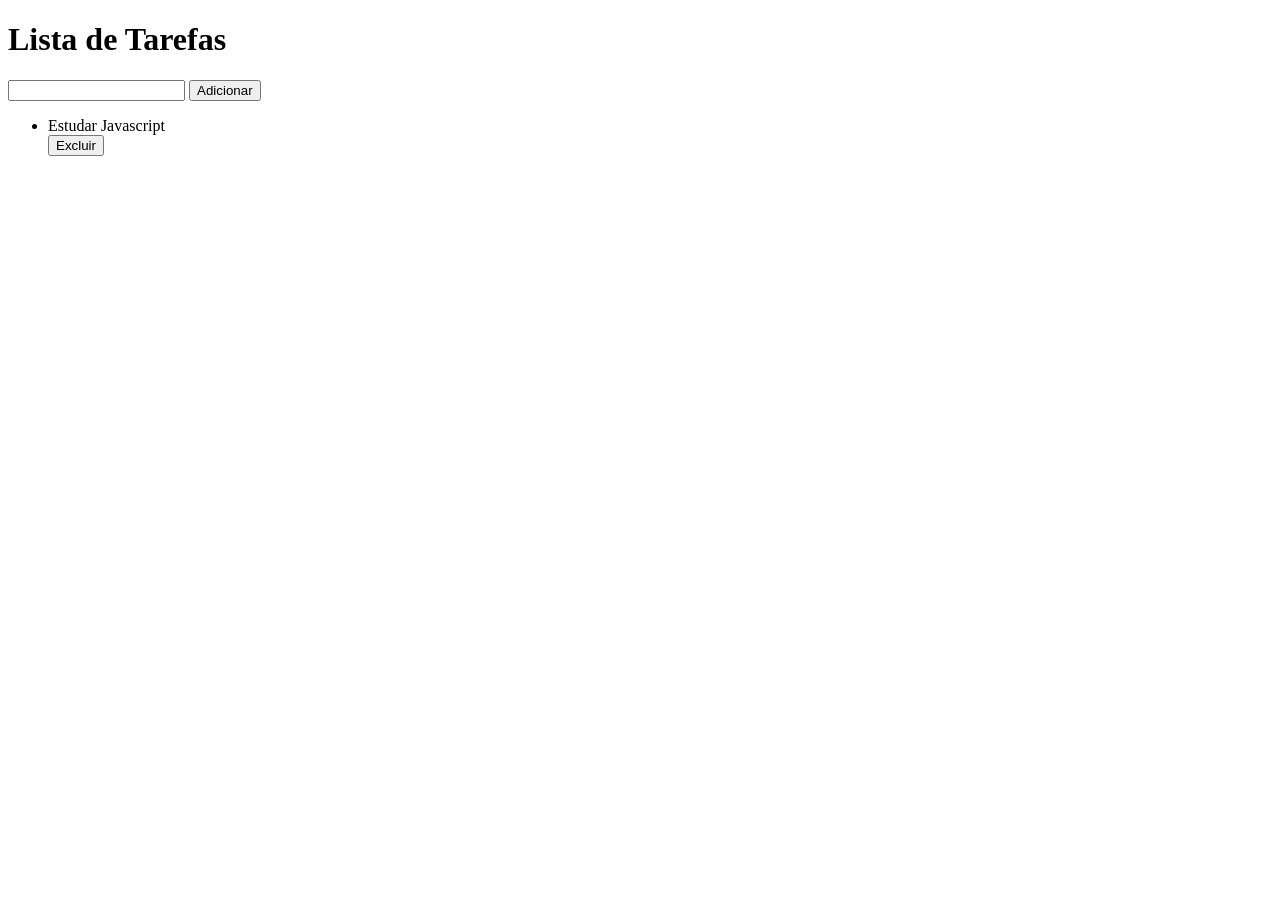
<file: src/lista-tarefas.html>
<!DOCTYPE html>
<html lang="pt-br" data-theme="light">

<head>
    <meta charset="UTF-8" />
    <meta name="viewport" content="width=device-width, initial-scale=1.0" />
    <link rel="icon" type="image/svg+xml" href="/vite.svg" />
    <title>Desenvolvimento Web 1</title>
</head>

<body>
    <!-- Cabeçalho e Menu de Navegação-->
    <nav class="container-fluid" id="menu"></nav>
    <!-- Fim do  Cabeçalho e Menu de Navegação-->
    <main class="container">
        <h1>Lista de Tarefas</h1>
        <article id="card-lista-tarefas">
            <div class="grid">

                <input type="text" id="input-nova-tarefa" />

                <button id="btn-adicionar">Adicionar</button>

            </div>
            <div>

                <ul id="lista-tarefas">

                    <li class="tarefa">
                        <div>Estudar Javascript</div>

                        <button class="btn-excluir" id="excluir">Excluir</button>

                    </li>
                </ul>
            </div>
        </article>
    </main>
    <script type="module" src="./js/lista-tarefas.js"></script>
</body>

</html>
</file>
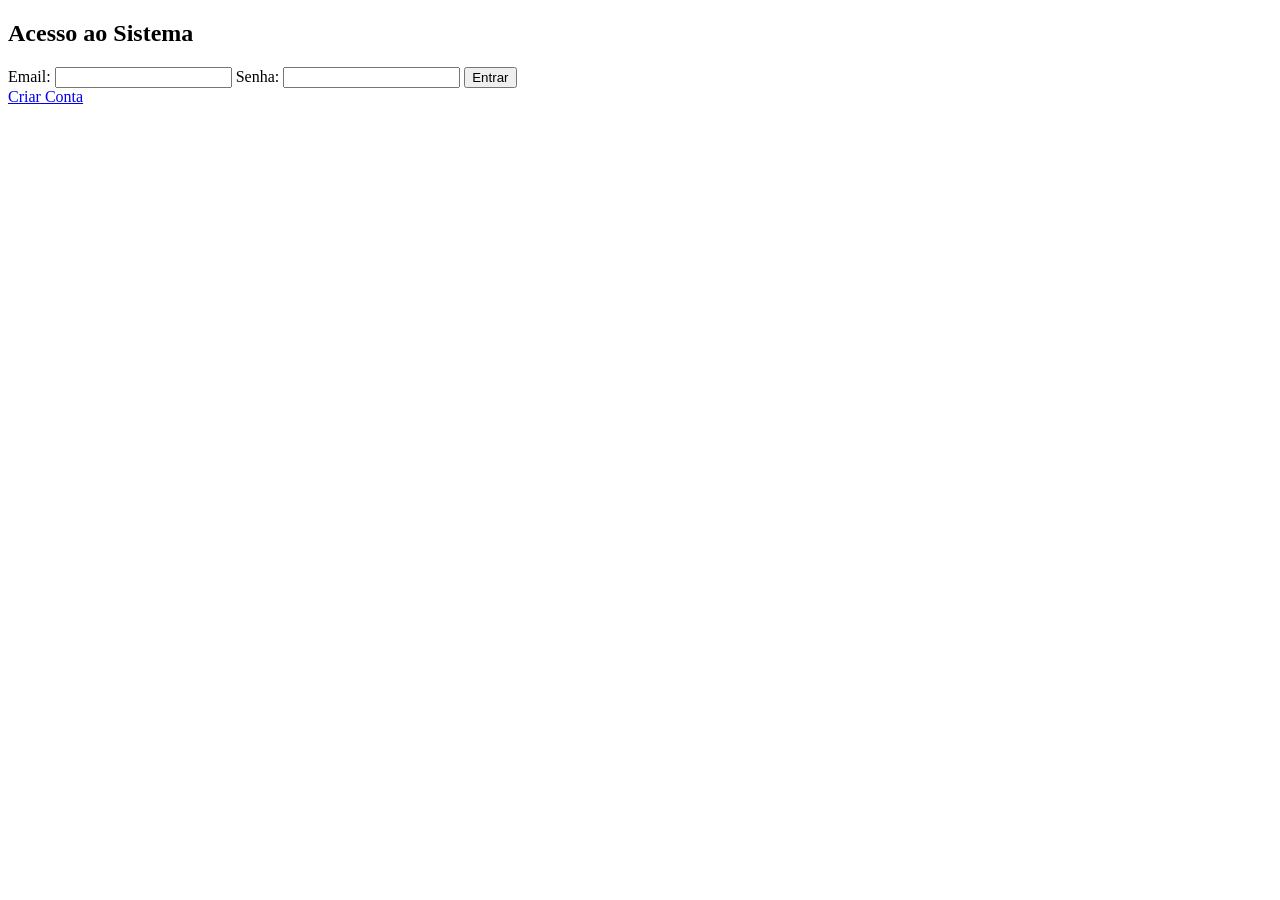
<file: src/login.html>
<!DOCTYPE html>
<html lang="pt-br" data-theme="light">

<head>
    <meta charset="UTF-8">
    <meta http-equiv="X-UA-Compatible" content="IE=edge">
    <meta name="viewport" content="width=device-width, initial-scale=1.0">
    <title>Formulário de Acesso</title>
</head>

<body>
    <nav class="container-fluid" id="menu">

    </nav>
    <main class="container form-container">
        <!-- Conteúdo Aqui-->
        <article>
            <h2>Acesso ao Sistema</h2>
            <form action="#" method="post" class="form-login">
                <label>Email:
                    <input type="email" required />
                </label>
                <label>Senha:
                    <input type="password" required />
                </label>
                <button>Entrar</button>
            </form>
            <a href="#">Criar Conta</a>
        </article>
    </main>
    <script type="module" src="./js/login.js"></script>
</body>

</html>
</file>
